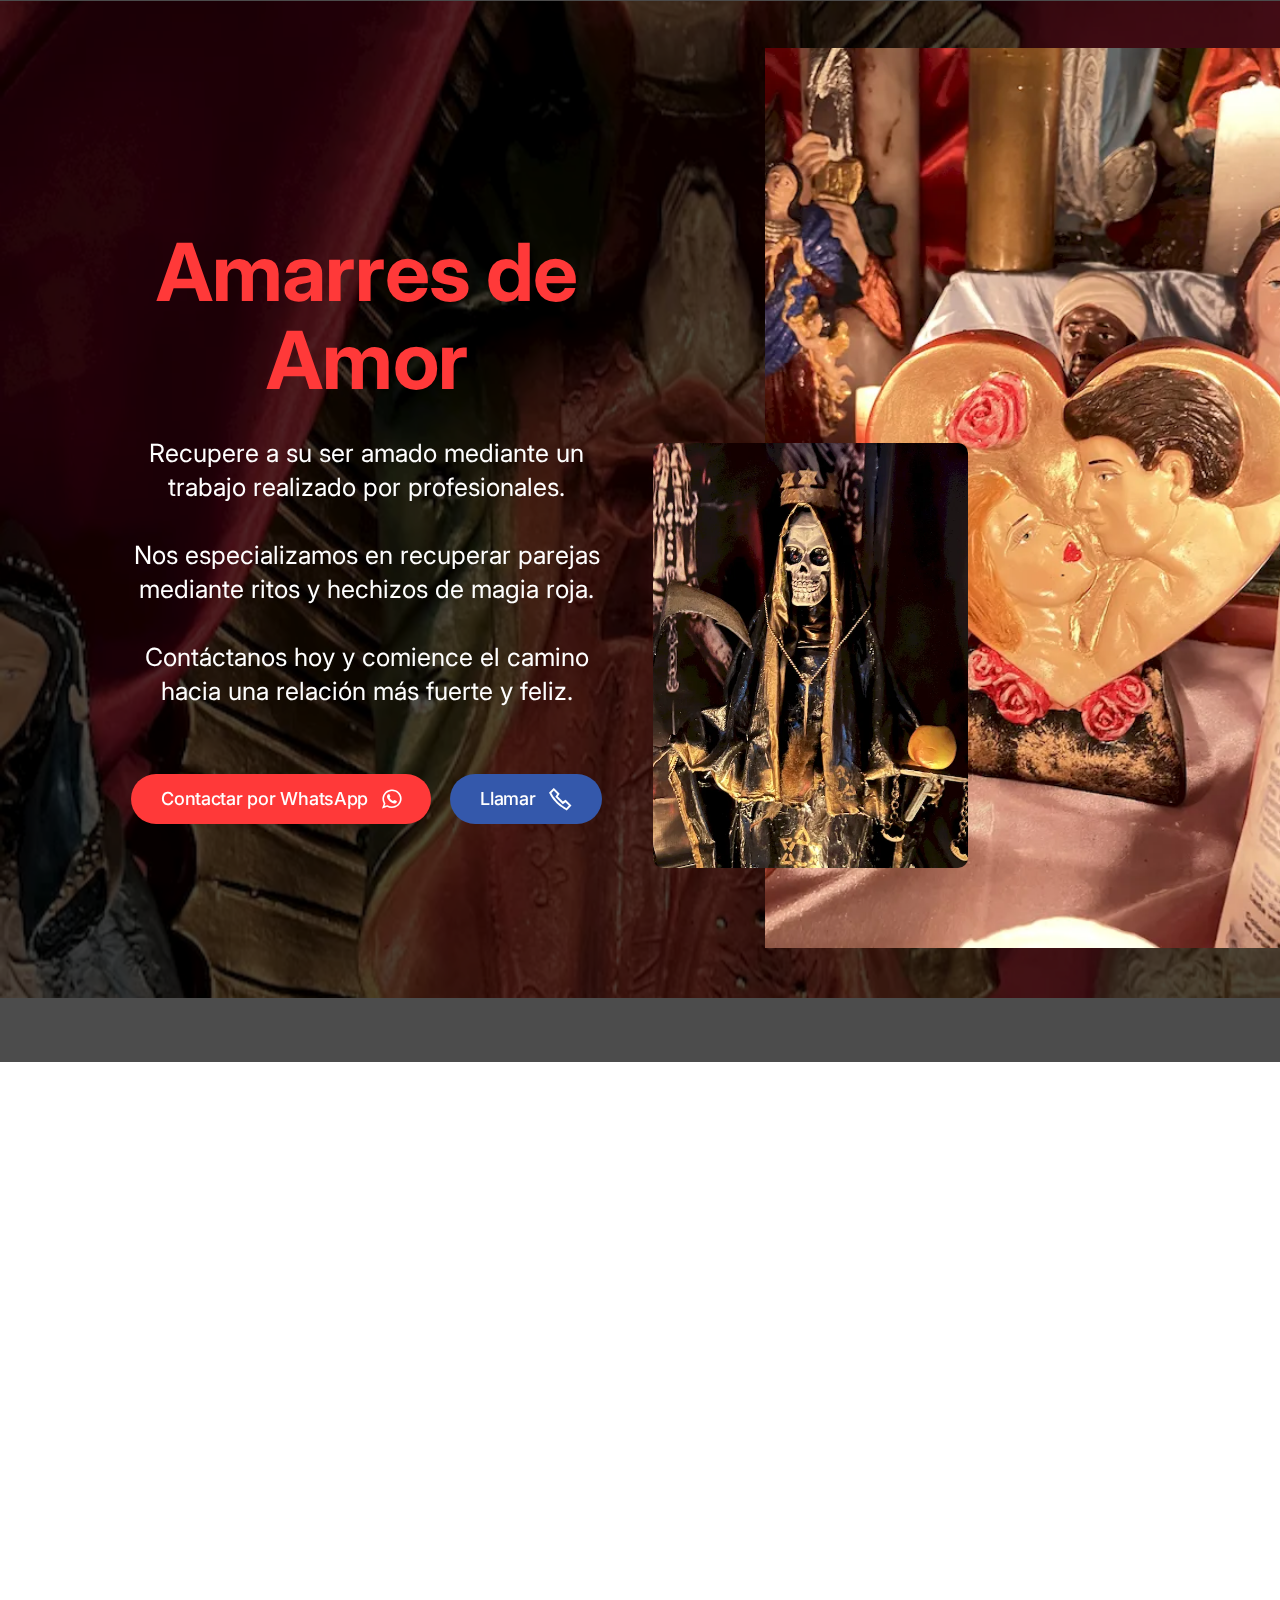
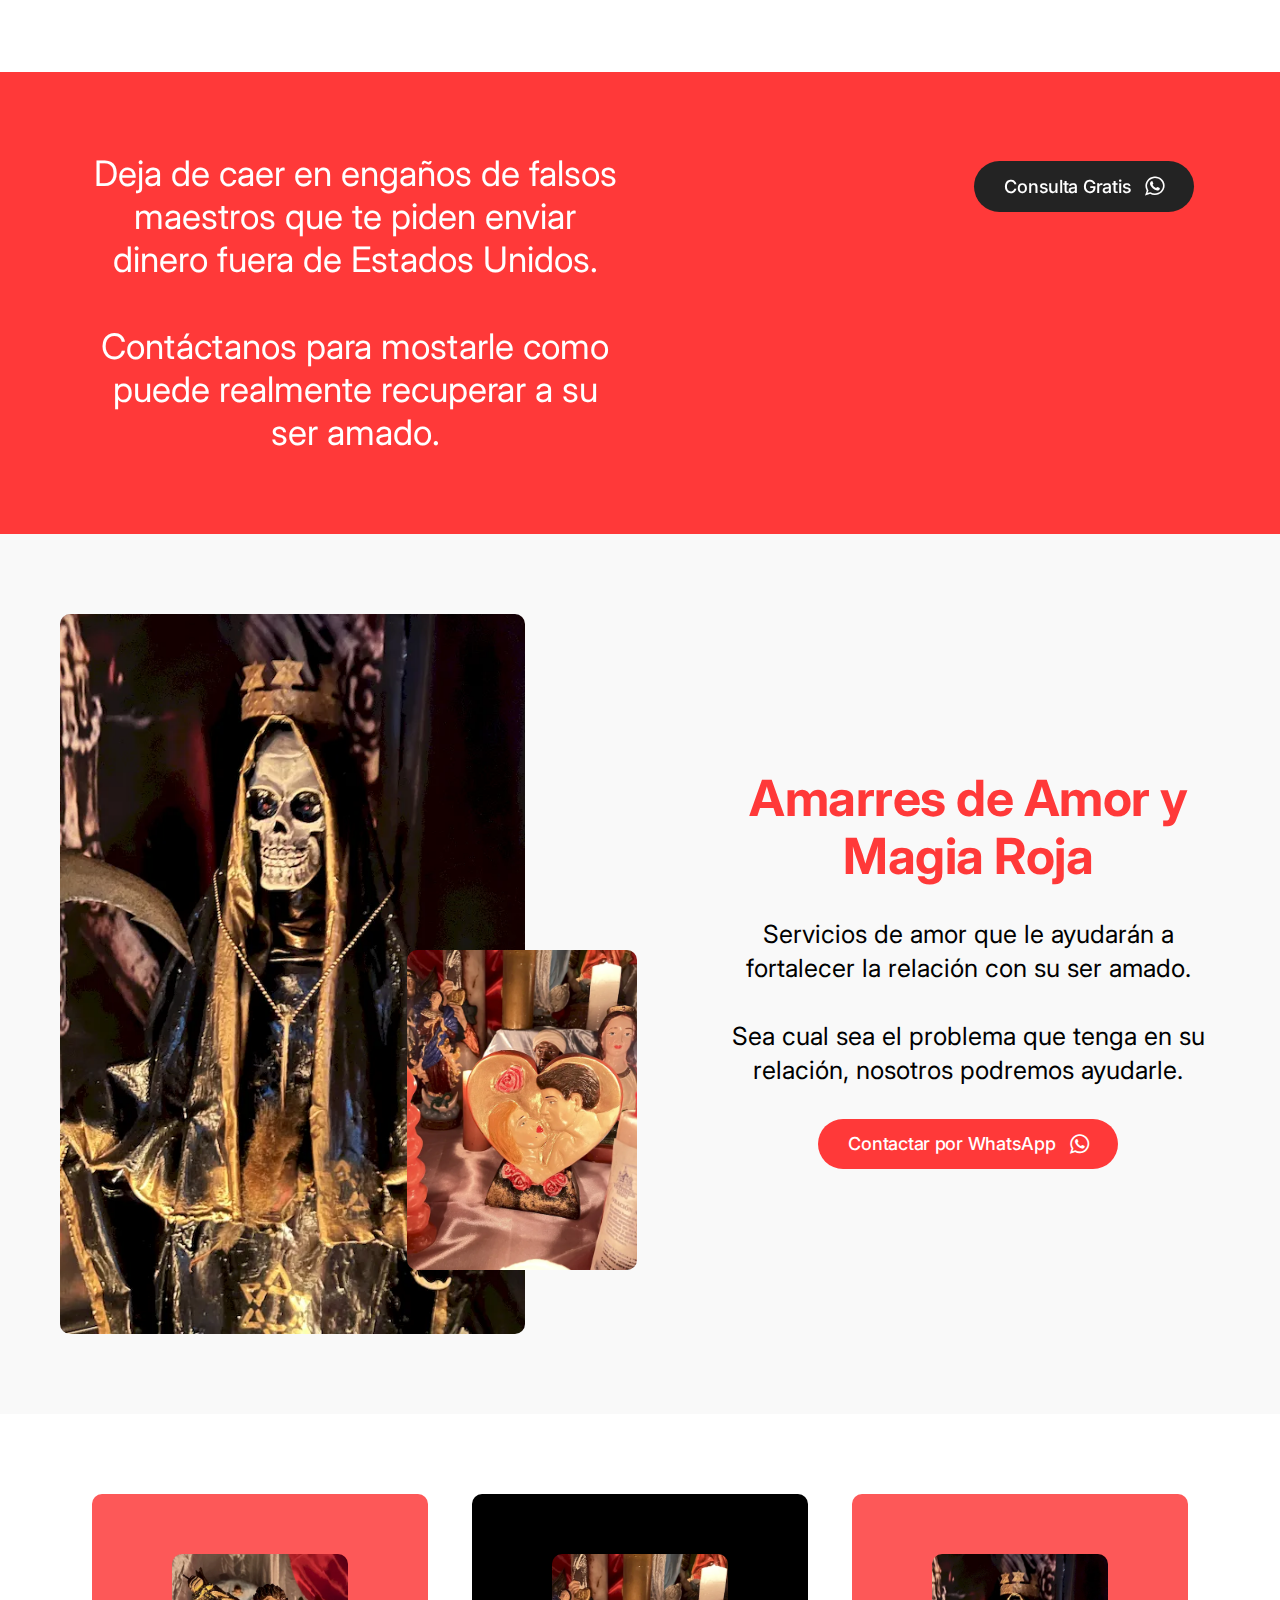
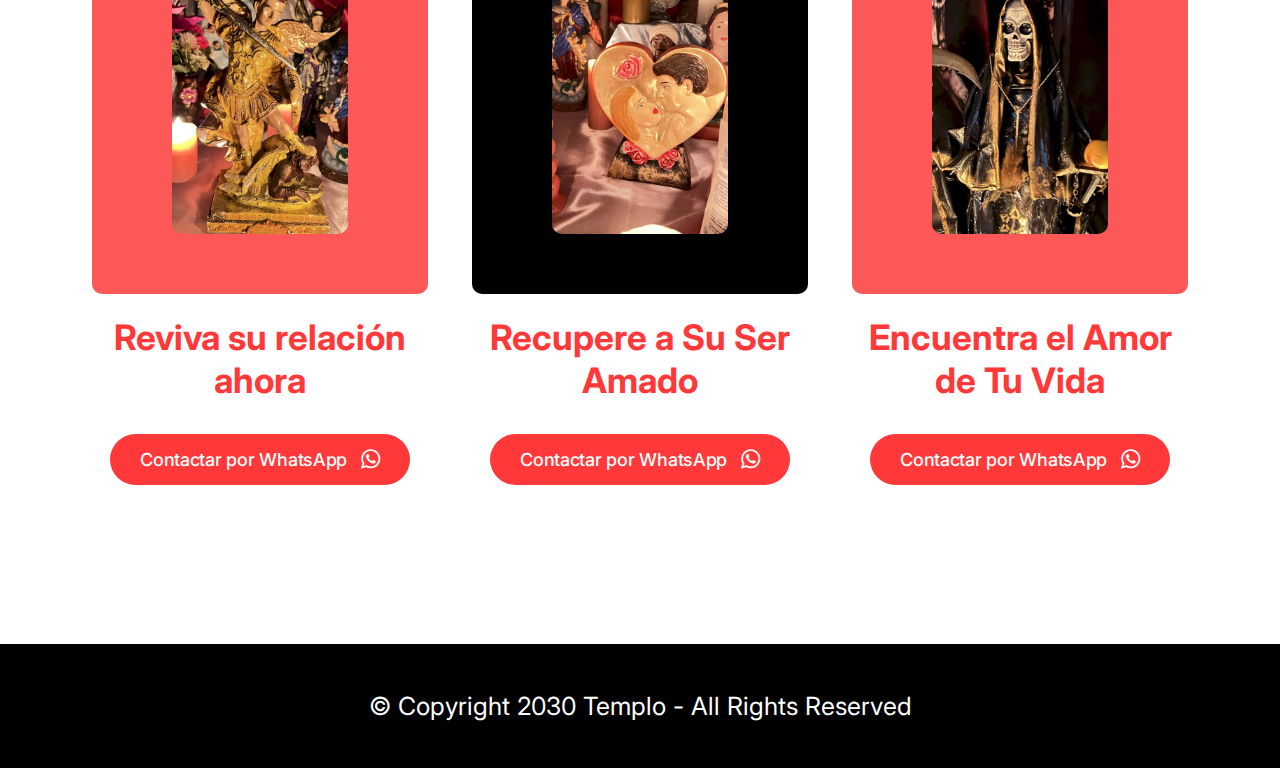
<file: index.html>
<!DOCTYPE html>
<html  lang="es">
<head>
  
  <meta charset="UTF-8">
  <meta http-equiv="X-UA-Compatible" content="IE=edge">
  
  <meta name="viewport" content="width=device-width, initial-scale=1, minimum-scale=1">
  <link rel="shortcut icon" href="assets/images/logo-128x128.png" type="image/x-icon">
  <meta name="description" content="Recupere a su ser amado mediante un trabajo realizado por profesionales.
Nos especializamos en recuperar parejas mediante ritos y hechizos de magia roja.">
  
  
  <title>Amarres de Amor</title>
  <link rel="stylesheet" href="assets/web/assets/mobirise-icons2/mobirise2.css">
  <link rel="stylesheet" href="assets/FontAwesome/css/font-awesome.css">
  <link rel="stylesheet" href="assets/bootstrap/css/bootstrap.min.css">
  <link rel="stylesheet" href="assets/bootstrap/css/bootstrap-grid.min.css">
  <link rel="stylesheet" href="assets/bootstrap/css/bootstrap-reboot.min.css">
  <link rel="stylesheet" href="assets/parallax/jarallax.css">
  <link rel="stylesheet" href="assets/theme/css/style.css">
  <link rel="preload" href="https://fonts.googleapis.com/css?family=Inter:100,200,300,400,500,600,700,800,900&display=swap" as="style" onload="this.onload=null;this.rel='stylesheet'">
  <noscript><link rel="stylesheet" href="https://fonts.googleapis.com/css?family=Inter:100,200,300,400,500,600,700,800,900&display=swap"></noscript>
  <link rel="preload" as="style" href="assets/mobirise/css/mbr-additional.css"><link rel="stylesheet" href="assets/mobirise/css/mbr-additional.css" type="text/css">

  
  <!-- Google Tag Manager -->
<script>(function(w,d,s,l,i){w[l]=w[l]||[];w[l].push({'gtm.start':
new Date().getTime(),event:'gtm.js'});var f=d.getElementsByTagName(s)[0],
j=d.createElement(s),dl=l!='dataLayer'?'&l='+l:'';j.async=true;j.src=
'https://www.googletagmanager.com/gtm.js?id='+i+dl;f.parentNode.insertBefore(j,f);
})(window,document,'script','dataLayer','GTM-MP7CSWB');</script>
<!-- End Google Tag Manager -->
  

</head>
<body>
  <!-- Google Tag Manager (noscript) -->
<noscript><iframe src="https://www.googletagmanager.com/ns.html?id=GTM-MP7CSWB"
height="0" width="0" style="display:none;visibility:hidden"></iframe></noscript>
<!-- End Google Tag Manager (noscript) -->

  <section data-bs-version="5.1" class="header2 careerm5 cid-tvKZDB8m2u mbr-fullscreen mbr-parallax-background" id="header2-1">

    

    
    <div class="mbr-overlay" style="opacity: 0.7; background-color: rgb(0, 0, 0);">
    </div>

    <div class="container-fluid">
        <div class="row">
            <div class="col-12 col-lg-7">
                <div class="title-wrapper">
                    <h1 class="mbr-section-title mbr-fonts-style display-1"><strong>Amarres de Amor</strong></h1>
                    <p class="mbr-text mbr-fonts-style display-7">Recupere a su ser amado mediante un trabajo realizado por profesionales.<br><br>Nos especializamos en recuperar parejas mediante ritos y hechizos de magia roja.<br><br>Contáctanos hoy y comience el camino hacia una relación más fuerte y feliz.<br><br></p>
                    <div class="mbr-section-btn"><a class="btn btn-secondary display-4" href="https://contacto.guru/Luc2" target="_blank"><span class="fa fa-whatsapp mbr-iconfont mbr-iconfont-btn"></span>
                            
                            Contactar por WhatsApp</a> <a class="btn btn-success display-4" href="tel:13472985620"><span class="mobi-mbri mobi-mbri-phone mbr-iconfont mbr-iconfont-btn"></span>
                            
                            Llamar</a></div>
                </div>
            </div>
            <div class="col-12 col-lg-5">
                <div class="image-wrapper">
                    <img src="[data-uri]" alt="" loading="lazy" class="lazyload" data-src="assets/images/amarres-12.webp">
                    <img src="[data-uri]" alt="" loading="lazy" class="lazyload" data-src="assets/images/amarres-10.webp">
                </div>
            </div>
        </div>
    </div>
</section>

<section data-bs-version="5.1" class="video1 gamem5 cid-tTe1dVX9oA" id="video1-0">

    

    
    

    <div class="container-fluid">
        <div class="row">
            <div class="col-12 video-block">
                <div class="video-wrapper"><iframe class="mbr-embedded-video" src="https://player.vimeo.com/video/874420101?autoplay=1&amp;loop=1" width="800" height="600" frameborder="0" allowfullscreen=""></iframe></div>
            </div>
        </div>
    </div>
</section>

<section data-bs-version="5.1" class="content3 careerm5 cid-tvKZHQgHiG" id="content3-3">

    

    
    

    <div class="container">
        <div class="row">
            <div class="col-12 col-lg-6 col-md-6">
                <div class="title-wrapper">
                    <h3 class="mbr-section-title mbr-fonts-style display-5">Deja de caer en engaños de falsos maestros que te piden enviar dinero fuera de Estados Unidos.<br><br>Contáctanos para mostarle como puede realmente recuperar a su ser amado.</h3>
                </div>
            </div>
            <div class="col-12 col-lg-6 col-md-6">
                <div class="mbr-section-btn"><a class="btn btn-black display-4" href="https://contacto.guru/Luc2" target="_blank"><span class="fa fa-whatsapp mbr-iconfont mbr-iconfont-btn"></span>
                        
                        Consulta Gratis</a></div>
            </div>
        </div>
    </div>
</section>

<section data-bs-version="5.1" class="content7 careerm5 cid-tvL1Lf2EIE" id="content7-g">

    

    
    

    <div class="container-fluid">
        <div class="row flex-row-reverse">
            <div class="col-12 col-lg-7 text-wrap">
                <div class="text-wrapper">
                    <h2 class="mbr-section-title mbr-fonts-style display-2"><strong>Amarres de Amor y Magia Roja</strong></h2>
                    <p class="mbr-text mbr-fonts-style display-7">
                        Servicios de amor que le ayudarán a fortalecer la relación con su ser amado.<br><br>Sea cual sea el problema que tenga en su relación, nosotros podremos ayudarle.<br>
                    </p>
                    
                    
                    <div class="mbr-section-btn"><a class="btn btn-secondary display-4" href="https://contacto.guru/Luc2" target="_blank"><span class="fa fa-whatsapp mbr-iconfont mbr-iconfont-btn"></span>
                            
                            Contactar por WhatsApp</a></div>
                </div>
            </div>
            <div class="col-12 col-lg-5">
                <div class="image-wrapper">
                    <img src="[data-uri]" alt="" loading="lazy" class="lazyload" data-src="assets/images/amarres-10.webp">
                    <img src="[data-uri]" alt="" loading="lazy" class="lazyload" data-src="assets/images/amarres-12.webp">
                </div>
            </div>
        </div>
    </div>
</section>

<section data-bs-version="5.1" class="features7 careerm5 cid-tvKZGuz1CB" id="features7-2">

    

    
    

    <div class="container">
        <div class="row">
            <div class="col-12 col-lg-4 item features-image">
                <div class="item-wrapper">
                    <div class="item-img">
                        <img src="[data-uri]" alt="" loading="lazy" class="lazyload" data-src="assets/images/amarres-14.webp">
                    </div>
                </div>
                <div class="item-content">
                    <h3 class="mbr-card-title mbr-fonts-style display-5"><strong>Reviva su relación ahora</strong></h3>
                    <div class="mbr-section-btn"><a class="btn btn-secondary display-4" href="https://contacto.guru/Luc2" target="_blank"><span class="fa fa-whatsapp mbr-iconfont mbr-iconfont-btn"></span>
                            
                            Contactar por WhatsApp</a></div>
                </div>
            </div>
            <div class="col-12 col-lg-4 card item features-image">
                <div class="item-wrapper">
                    <div class="item-img">
                        <img src="[data-uri]" alt="" loading="lazy" class="lazyload" data-src="assets/images/amarres-12.webp">
                    </div>
                </div>
                <div class="item-content">
                    <h3 class="mbr-card-title mbr-fonts-style display-5"><strong>Recupere a Su Ser Amado</strong></h3>
                    <div class="mbr-section-btn"><a class="btn btn-secondary display-4" href="https://contacto.guru/Luc2" target="_blank"><span class="fa fa-whatsapp mbr-iconfont mbr-iconfont-btn"></span>
                            
                            Contactar por WhatsApp</a></div>
                </div>
            </div>
            <div class="col-12 col-lg-4 item features-image">
                <div class="item-wrapper">
                    <div class="item-img">
                        <img src="[data-uri]" alt="" loading="lazy" class="lazyload" data-src="assets/images/amarres-10.webp">
                    </div>
                </div>
                <div class="item-content">
                    <h3 class="mbr-card-title mbr-fonts-style display-5"><strong>Encuentra el Amor de Tu Vida</strong></h3>
                    <div class="mbr-section-btn"><a class="btn btn-secondary display-4" href="https://contacto.guru/Luc2" target="_blank"><span class="fa fa-whatsapp mbr-iconfont mbr-iconfont-btn"></span>
                            
                            Contactar por WhatsApp</a></div>
                </div>
            </div>
        </div>
    </div>
</section>

<section data-bs-version="5.1" class="gymm5 footer1 cid-tTeipZtM6a" once="footer" id="footer1-1">
    

    
    
    <div class="container">
        <div class="align-center">
            <p class="mbr-text mbr-white mbr-fonts-style m-0 display-7">
                © Copyright 2030 Templo - All Rights Reserved
            </p>
        </div>
    </div>
</section>


<script src="assets/bootstrap/js/bootstrap.bundle.min.js"></script>
  <script src="assets/parallax/jarallax.js"></script>
  <script src="assets/smoothscroll/smooth-scroll.js"></script>
  <script src="assets/ytplayer/index.js"></script>
  <script src="assets/theme/js/script.js"></script>
  
  
  

<script>"use strict";if("loading"in HTMLImageElement.prototype){document.querySelectorAll('img[loading="lazy"]').forEach(e=>{e.src=e.dataset.src;if(e.getAttribute("style")){e.setAttribute("data-temp-style",e.getAttribute("style"))};if(e.getAttribute("data-aspectratio")){e.style.paddingTop=100*e.getAttribute("data-aspectratio")+"%";e.style.height=0;}e.onload=function(){if(e.getAttribute("data-temp-style")){e.setAttribute("style", e.getAttribute("data-temp-style"))}else{e.removeAttribute("style")};e.removeAttribute("data-temp-style")}})}else{const e=document.createElement("script");e.src="https://cdnjs.cloudflare.com/ajax/libs/lazysizes/5.1.2/lazysizes.min.js";document.body.appendChild(e)}</script>
</body>
</html>
</file>
<file: assets/web/assets/mobirise-icons2/mobirise2.css>
@font-face {
  font-family: 'Moririse2';
  font-display: swap;
  src:  url('mobirise2.eot?f2bix4');
  src:  url('mobirise2.eot?f2bix4#iefix') format('embedded-opentype'),
    url('mobirise2.ttf?f2bix4') format('truetype'),
    url('mobirise2.woff?f2bix4') format('woff'),
    url('mobirise2.svg?f2bix4#mobirise2') format('svg');
  font-weight: normal;
  font-style: normal;
}

[class^="mobi-"], [class*=" mobi-"] {
  /* use !important to prevent issues with browser extensions that change fonts */
  font-family: 'Moririse2' !important;
  speak: none;
  font-style: normal;
  font-weight: normal;
  font-variant: normal;
  text-transform: none;
  line-height: 1;

  /* Better Font Rendering =========== */
  -webkit-font-smoothing: antialiased;
  -moz-osx-font-smoothing: grayscale;
}

.mobi-mbri-add-submenu:before {
  content: "\e900";
}
.mobi-mbri-alert:before {
  content: "\e901";
}
.mobi-mbri-align-center:before {
  content: "\e902";
}
.mobi-mbri-align-justify:before {
  content: "\e903";
}
.mobi-mbri-align-left:before {
  content: "\e904";
}
.mobi-mbri-align-right:before {
  content: "\e905";
}
.mobi-mbri-android:before {
  content: "\e906";
}
.mobi-mbri-apple:before {
  content: "\e907";
}
.mobi-mbri-arrow-down:before {
  content: "\e908";
}
.mobi-mbri-arrow-next:before {
  content: "\e909";
}
.mobi-mbri-arrow-prev:before {
  content: "\e90a";
}
.mobi-mbri-arrow-up:before {
  content: "\e90b";
}
.mobi-mbri-bold:before {
  content: "\e90c";
}
.mobi-mbri-bookmark:before {
  content: "\e90d";
}
.mobi-mbri-bootstrap:before {
  content: "\e90e";
}
.mobi-mbri-briefcase:before {
  content: "\e90f";
}
.mobi-mbri-browse:before {
  content: "\e910";
}
.mobi-mbri-bulleted-list:before {
  content: "\e911";
}
.mobi-mbri-calendar:before {
  content: "\e912";
}
.mobi-mbri-camera:before {
  content: "\e913";
}
.mobi-mbri-cart-add:before {
  content: "\e914";
}
.mobi-mbri-cart-full:before {
  content: "\e915";
}
.mobi-mbri-cash:before {
  content: "\e916";
}
.mobi-mbri-change-style:before {
  content: "\e917";
}
.mobi-mbri-chat:before {
  content: "\e918";
}
.mobi-mbri-clock:before {
  content: "\e919";
}
.mobi-mbri-close:before {
  content: "\e91a";
}
.mobi-mbri-cloud:before {
  content: "\e91b";
}
.mobi-mbri-code:before {
  content: "\e91c";
}
.mobi-mbri-contact-form:before {
  content: "\e91d";
}
.mobi-mbri-credit-card:before {
  content: "\e91e";
}
.mobi-mbri-cursor-click:before {
  content: "\e91f";
}
.mobi-mbri-cust-feedback:before {
  content: "\e920";
}
.mobi-mbri-database:before {
  content: "\e921";
}
.mobi-mbri-delivery:before {
  content: "\e922";
}
.mobi-mbri-desktop:before {
  content: "\e923";
}
.mobi-mbri-devices:before {
  content: "\e924";
}
.mobi-mbri-down:before {
  content: "\e925";
}
.mobi-mbri-download-2:before {
  content: "\e926";
}
.mobi-mbri-download:before {
  content: "\e927";
}
.mobi-mbri-drag-n-drop-2:before {
  content: "\e928";
}
.mobi-mbri-drag-n-drop:before {
  content: "\e929";
}
.mobi-mbri-edit-2:before {
  content: "\e92a";
}
.mobi-mbri-edit:before {
  content: "\e92b";
}
.mobi-mbri-error:before {
  content: "\e92c";
}
.mobi-mbri-extension:before {
  content: "\e92d";
}
.mobi-mbri-features:before {
  content: "\e92e";
}
.mobi-mbri-file:before {
  content: "\e92f";
}
.mobi-mbri-flag:before {
  content: "\e930";
}
.mobi-mbri-folder:before {
  content: "\e931";
}
.mobi-mbri-gift:before {
  content: "\e932";
}
.mobi-mbri-github:before {
  content: "\e933";
}
.mobi-mbri-globe-2:before {
  content: "\e934";
}
.mobi-mbri-globe:before {
  content: "\e935";
}
.mobi-mbri-growing-chart:before {
  content: "\e936";
}
.mobi-mbri-hearth:before {
  content: "\e937";
}
.mobi-mbri-help:before {
  content: "\e938";
}
.mobi-mbri-home:before {
  content: "\e939";
}
.mobi-mbri-hot-cup:before {
  content: "\e93a";
}
.mobi-mbri-idea:before {
  content: "\e93b";
}
.mobi-mbri-image-gallery:before {
  content: "\e93c";
}
.mobi-mbri-image-slider:before {
  content: "\e93d";
}
.mobi-mbri-info:before {
  content: "\e93e";
}
.mobi-mbri-italic:before {
  content: "\e93f";
}
.mobi-mbri-key:before {
  content: "\e940";
}
.mobi-mbri-laptop:before {
  content: "\e941";
}
.mobi-mbri-layers:before {
  content: "\e942";
}
.mobi-mbri-left-right:before {
  content: "\e943";
}
.mobi-mbri-left:before {
  content: "\e944";
}
.mobi-mbri-letter:before {
  content: "\e945";
}
.mobi-mbri-like:before {
  content: "\e946";
}
.mobi-mbri-link:before {
  content: "\e947";
}
.mobi-mbri-lock:before {
  content: "\e948";
}
.mobi-mbri-login:before {
  content: "\e949";
}
.mobi-mbri-logout:before {
  content: "\e94a";
}
.mobi-mbri-magic-stick:before {
  content: "\e94b";
}
.mobi-mbri-map-pin:before {
  content: "\e94c";
}
.mobi-mbri-menu:before {
  content: "\e94d";
}
.mobi-mbri-mobile-2:before {
  content: "\e94e";
}
.mobi-mbri-mobile-horizontal:before {
  content: "\e94f";
}
.mobi-mbri-mobile:before {
  content: "\e950";
}
.mobi-mbri-mobirise:before {
  content: "\e951";
}
.mobi-mbri-more-horizontal:before {
  content: "\e952";
}
.mobi-mbri-more-vertical:before {
  content: "\e953";
}
.mobi-mbri-music:before {
  content: "\e954";
}
.mobi-mbri-new-file:before {
  content: "\e955";
}
.mobi-mbri-numbered-list:before {
  content: "\e956";
}
.mobi-mbri-opened-folder:before {
  content: "\e957";
}
.mobi-mbri-pages:before {
  content: "\e958";
}
.mobi-mbri-paper-plane:before {
  content: "\e959";
}
.mobi-mbri-paperclip:before {
  content: "\e95a";
}
.mobi-mbri-phone:before {
  content: "\e95b";
}
.mobi-mbri-photo:before {
  content: "\e95c";
}
.mobi-mbri-photos:before {
  content: "\e95d";
}
.mobi-mbri-pin:before {
  content: "\e95e";
}
.mobi-mbri-play:before {
  content: "\e95f";
}
.mobi-mbri-plus:before {
  content: "\e960";
}
.mobi-mbri-preview:before {
  content: "\e961";
}
.mobi-mbri-print:before {
  content: "\e962";
}
.mobi-mbri-protect:before {
  content: "\e963";
}
.mobi-mbri-question:before {
  content: "\e964";
}
.mobi-mbri-quote-left:before {
  content: "\e965";
}
.mobi-mbri-quote-right:before {
  content: "\e966";
}
.mobi-mbri-redo:before {
  content: "\e967";
}
.mobi-mbri-refresh:before {
  content: "\e968";
}
.mobi-mbri-responsive-2:before {
  content: "\e969";
}
.mobi-mbri-responsive:before {
  content: "\e96a";
}
.mobi-mbri-right:before {
  content: "\e96b";
}
.mobi-mbri-rocket:before {
  content: "\e96c";
}
.mobi-mbri-sad-face:before {
  content: "\e96d";
}
.mobi-mbri-sale:before {
  content: "\e96e";
}
.mobi-mbri-save:before {
  content: "\e96f";
}
.mobi-mbri-search:before {
  content: "\e970";
}
.mobi-mbri-setting-2:before {
  content: "\e971";
}
.mobi-mbri-setting-3:before {
  content: "\e972";
}
.mobi-mbri-setting:before {
  content: "\e973";
}
.mobi-mbri-share:before {
  content: "\e974";
}
.mobi-mbri-shopping-bag:before {
  content: "\e975";
}
.mobi-mbri-shopping-basket:before {
  content: "\e976";
}
.mobi-mbri-shopping-cart:before {
  content: "\e977";
}
.mobi-mbri-sites:before {
  content: "\e978";
}
.mobi-mbri-smile-face:before {
  content: "\e979";
}
.mobi-mbri-speed:before {
  content: "\e97a";
}
.mobi-mbri-star:before {
  content: "\e97b";
}
.mobi-mbri-success:before {
  content: "\e97c";
}
.mobi-mbri-sun:before {
  content: "\e97d";
}
.mobi-mbri-sun2:before {
  content: "\e97e";
}
.mobi-mbri-tablet-vertical:before {
  content: "\e97f";
}
.mobi-mbri-tablet:before {
  content: "\e980";
}
.mobi-mbri-target:before {
  content: "\e981";
}
.mobi-mbri-timer:before {
  content: "\e982";
}
.mobi-mbri-to-ftp:before {
  content: "\e983";
}
.mobi-mbri-to-local-drive:before {
  content: "\e984";
}
.mobi-mbri-touch-swipe:before {
  content: "\e985";
}
.mobi-mbri-touch:before {
  content: "\e986";
}
.mobi-mbri-trash:before {
  content: "\e987";
}
.mobi-mbri-underline:before {
  content: "\e988";
}
.mobi-mbri-undo:before {
  content: "\e989";
}
.mobi-mbri-unlink:before {
  content: "\e98a";
}
.mobi-mbri-unlock:before {
  content: "\e98b";
}
.mobi-mbri-up-down:before {
  content: "\e98c";
}
.mobi-mbri-up:before {
  content: "\e98d";
}
.mobi-mbri-update:before {
  content: "\e98e";
}
.mobi-mbri-upload-2:before {
  content: "\e98f";
}
.mobi-mbri-upload:before {
  content: "\e990";
}
.mobi-mbri-user-2:before {
  content: "\e991";
}
.mobi-mbri-user:before {
  content: "\e992";
}
.mobi-mbri-users:before {
  content: "\e993";
}
.mobi-mbri-video-play:before {
  content: "\e994";
}
.mobi-mbri-video:before {
  content: "\e995";
}
.mobi-mbri-watch:before {
  content: "\e996";
}
.mobi-mbri-website-theme-2:before {
  content: "\e997";
}
.mobi-mbri-website-theme:before {
  content: "\e998";
}
.mobi-mbri-wifi:before {
  content: "\e999";
}
.mobi-mbri-windows:before {
  content: "\e99a";
}
.mobi-mbri-zoom-in:before {
  content: "\e99b";
}
.mobi-mbri-zoom-out:before {
  content: "\e99c";
}
</file>
<file: assets/parallax/jarallax.css>
.jarallax {
    position: relative;
    z-index: 0;
}
.jarallax > .jarallax-img {
    position: absolute;
    object-fit: cover;
    /* support for plugin https://github.com/bfred-it/object-fit-images */
    font-family: 'object-fit: cover;';
    top: 0;
    left: 0;
    width: 100%;
    height: 100%;
    z-index: -1;
}
</file>
<file: assets/theme/css/style.css>
@charset "UTF-8";
section {
  background-color: #ffffff;
}

body {
  font-style: normal;
  line-height: 1.5;
  font-weight: 400;
  color: #232323;
  position: relative;
}

button {
  background-color: transparent;
  border-color: transparent;
}

section,
.container,
.container-fluid {
  position: relative;
  word-wrap: break-word;
}

a.mbr-iconfont:hover {
  text-decoration: none;
}

.article .lead p,
.article .lead ul,
.article .lead ol,
.article .lead pre,
.article .lead blockquote {
  margin-bottom: 0;
}

a {
  font-style: normal;
  font-weight: 400;
  cursor: pointer;
}
a, a:hover {
  text-decoration: none;
}

.mbr-section-title {
  font-style: normal;
  line-height: 1.3;
}

.mbr-section-subtitle {
  line-height: 1.3;
}

.mbr-text {
  font-style: normal;
  line-height: 1.7;
}

h1,
h2,
h3,
h4,
h5,
h6,
.display-1,
.display-2,
.display-4,
.display-5,
.display-7,
span,
p,
a {
  line-height: 1;
  word-break: break-word;
  word-wrap: break-word;
  font-weight: 400;
}

b,
strong {
  font-weight: bold;
}

input:-webkit-autofill, input:-webkit-autofill:hover, input:-webkit-autofill:focus, input:-webkit-autofill:active {
  transition-delay: 9999s;
  -webkit-transition-property: background-color, color;
  transition-property: background-color, color;
}

textarea[type=hidden] {
  display: none;
}

section {
  background-position: 50% 50%;
  background-repeat: no-repeat;
  background-size: cover;
}
section .mbr-background-video,
section .mbr-background-video-preview {
  position: absolute;
  bottom: 0;
  left: 0;
  right: 0;
  top: 0;
}

.hidden {
  visibility: hidden;
}

.mbr-z-index20 {
  z-index: 20;
}

/*! Base colors */
.mbr-white {
  color: #ffffff;
}

.mbr-black {
  color: #111111;
}

.mbr-bg-white {
  background-color: #ffffff;
}

.mbr-bg-black {
  background-color: #000000;
}

/*! Text-aligns */
.align-left {
  text-align: left;
}

.align-center {
  text-align: center;
}

.align-right {
  text-align: right;
}

/*! Font-weight  */
.mbr-light {
  font-weight: 300;
}

.mbr-regular {
  font-weight: 400;
}

.mbr-semibold {
  font-weight: 500;
}

.mbr-bold {
  font-weight: 700;
}

/*! Media  */
.media-content {
  flex-basis: 100%;
}

.media-container-row {
  display: flex;
  flex-direction: row;
  flex-wrap: wrap;
  justify-content: center;
  align-content: center;
  align-items: start;
}
.media-container-row .media-size-item {
  width: 400px;
}

.media-container-column {
  display: flex;
  flex-direction: column;
  flex-wrap: wrap;
  justify-content: center;
  align-content: center;
  align-items: stretch;
}
.media-container-column > * {
  width: 100%;
}

@media (min-width: 992px) {
  .media-container-row {
    flex-wrap: nowrap;
  }
}
figure {
  margin-bottom: 0;
  overflow: hidden;
}

figure[mbr-media-size] {
  transition: width 0.1s;
}

img,
iframe {
  display: block;
  width: 100%;
}

.card {
  background-color: transparent;
  border: none;
}

.card-box {
  width: 100%;
}

.card-img {
  text-align: center;
  flex-shrink: 0;
  -webkit-flex-shrink: 0;
}

.media {
  max-width: 100%;
  margin: 0 auto;
}

.mbr-figure {
  align-self: center;
}

.media-container > div {
  max-width: 100%;
}

.mbr-figure img,
.card-img img {
  width: 100%;
}

@media (max-width: 991px) {
  .media-size-item {
    width: auto !important;
  }

  .media {
    width: auto;
  }

  .mbr-figure {
    width: 100% !important;
  }
}
/*! Buttons */
.mbr-section-btn {
  margin-left: -0.6rem;
  margin-right: -0.6rem;
  font-size: 0;
}

.btn {
  font-weight: 500;
  border-width: 1px;
  font-style: normal;
  margin: 0.6rem 0.6rem;
  white-space: normal;
  transition: all 0.2s ease-in-out;
  display: inline-flex;
  align-items: center;
  justify-content: center;
  word-break: break-word;
}

.btn-sm {
  font-weight: 500;
  letter-spacing: 0px;
  transition: all 0.3s ease-in-out;
}

.btn-md {
  font-weight: 500;
  letter-spacing: 0px;
  transition: all 0.3s ease-in-out;
}

.btn-lg {
  font-weight: 500;
  letter-spacing: 0px;
  transition: all 0.3s ease-in-out;
}

.btn-form {
  margin: 0;
}
.btn-form:hover {
  cursor: pointer;
}

nav .mbr-section-btn {
  margin-left: 0rem;
  margin-right: 0rem;
}

/*! Btn icon margin */
.btn .mbr-iconfont,
.btn.btn-sm .mbr-iconfont {
  order: 1;
  cursor: pointer;
  margin-left: 0.5rem;
  vertical-align: sub;
}

.btn.btn-md .mbr-iconfont,
.btn.btn-md .mbr-iconfont {
  margin-left: 0.8rem;
}

.mbr-regular {
  font-weight: 400;
}

.mbr-semibold {
  font-weight: 500;
}

.mbr-bold {
  font-weight: 700;
}

[type=submit] {
  -webkit-appearance: none;
}

/*! Full-screen */
.mbr-fullscreen .mbr-overlay {
  min-height: 100vh;
}

.mbr-fullscreen {
  display: flex;
  display: -moz-flex;
  display: -ms-flex;
  display: -o-flex;
  align-items: center;
  min-height: 100vh;
  padding-top: 3rem;
  padding-bottom: 3rem;
}

/*! Map */
.map {
  height: 25rem;
  position: relative;
}
.map iframe {
  width: 100%;
  height: 100%;
}

/*! Scroll to top arrow */
.mbr-arrow-up {
  bottom: 25px;
  right: 90px;
  position: fixed;
  text-align: right;
  z-index: 5000;
  color: #ffffff;
  font-size: 22px;
}

.mbr-arrow-up a {
  background: rgba(0, 0, 0, 0.2);
  border-radius: 50%;
  color: #fff;
  display: inline-block;
  height: 60px;
  width: 60px;
  border: 2px solid #fff;
  outline-style: none !important;
  position: relative;
  text-decoration: none;
  transition: all 0.3s ease-in-out;
  cursor: pointer;
  text-align: center;
}
.mbr-arrow-up a:hover {
  background-color: rgba(0, 0, 0, 0.4);
}
.mbr-arrow-up a i {
  line-height: 60px;
}

.mbr-arrow-up-icon {
  display: block;
  color: #fff;
}

.mbr-arrow-up-icon::before {
  content: "›";
  display: inline-block;
  font-family: serif;
  font-size: 22px;
  line-height: 1;
  font-style: normal;
  position: relative;
  top: 6px;
  left: -4px;
  transform: rotate(-90deg);
}

/*! Arrow Down */
.mbr-arrow {
  position: absolute;
  bottom: 45px;
  left: 50%;
  width: 60px;
  height: 60px;
  cursor: pointer;
  background-color: rgba(80, 80, 80, 0.5);
  border-radius: 50%;
  transform: translateX(-50%);
}
@media (max-width: 767px) {
  .mbr-arrow {
    display: none;
  }
}
.mbr-arrow > a {
  display: inline-block;
  text-decoration: none;
  outline-style: none;
  -webkit-animation: arrowdown 1.7s ease-in-out infinite;
          animation: arrowdown 1.7s ease-in-out infinite;
  color: #ffffff;
}
.mbr-arrow > a > i {
  position: absolute;
  top: -2px;
  left: 15px;
  font-size: 2rem;
}

#scrollToTop a i::before {
  content: "";
  position: absolute;
  display: block;
  border-bottom: 2.5px solid #fff;
  border-left: 2.5px solid #fff;
  width: 27.8%;
  height: 27.8%;
  left: 50%;
  top: 51%;
  transform: translateY(-30%) translateX(-50%) rotate(135deg);
}

@keyframes arrowdown {
  0% {
    transform: translateY(0px);
  }
  50% {
    transform: translateY(-5px);
  }
  100% {
    transform: translateY(0px);
  }
}
@-webkit-keyframes arrowdown {
  0% {
    transform: translateY(0px);
  }
  50% {
    transform: translateY(-5px);
  }
  100% {
    transform: translateY(0px);
  }
}
@media (max-width: 500px) {
  .mbr-arrow-up {
    left: 0;
    right: 0;
    text-align: center;
  }
}
/*Gradients animation*/
@keyframes gradient-animation {
  from {
    background-position: 0% 100%;
    -webkit-animation-timing-function: ease-in-out;
            animation-timing-function: ease-in-out;
  }
  to {
    background-position: 100% 0%;
    -webkit-animation-timing-function: ease-in-out;
            animation-timing-function: ease-in-out;
  }
}
@-webkit-keyframes gradient-animation {
  from {
    background-position: 0% 100%;
    -webkit-animation-timing-function: ease-in-out;
            animation-timing-function: ease-in-out;
  }
  to {
    background-position: 100% 0%;
    -webkit-animation-timing-function: ease-in-out;
            animation-timing-function: ease-in-out;
  }
}
.bg-gradient {
  background-size: 200% 200%;
  animation: gradient-animation 5s infinite alternate;
  -webkit-animation: gradient-animation 5s infinite alternate;
}

.menu .navbar-brand {
  display: -webkit-flex;
}
.menu .navbar-brand span {
  display: flex;
  display: -webkit-flex;
}
.menu .navbar-brand .navbar-caption-wrap {
  display: -webkit-flex;
}
.menu .navbar-brand .navbar-logo img {
  display: -webkit-flex;
  width: auto;
}
@media (min-width: 768px) and (max-width: 991px) {
  .menu .navbar-toggleable-sm .navbar-nav {
    display: -ms-flexbox;
  }
}
@media (max-width: 991px) {
  .menu .navbar-collapse {
    max-height: 93.5vh;
  }
  .menu .navbar-collapse.show {
    overflow: auto;
  }
}
@media (min-width: 992px) {
  .menu .navbar-nav.nav-dropdown {
    display: -webkit-flex;
  }
  .menu .navbar-toggleable-sm .navbar-collapse {
    display: -webkit-flex !important;
  }
  .menu .collapsed .navbar-collapse {
    max-height: 93.5vh;
  }
  .menu .collapsed .navbar-collapse.show {
    overflow: auto;
  }
}
@media (max-width: 767px) {
  .menu .navbar-collapse {
    max-height: 80vh;
  }
}

.nav-link .mbr-iconfont {
  margin-right: 0.5rem;
}

.navbar {
  display: -webkit-flex;
  -webkit-flex-wrap: wrap;
  -webkit-align-items: center;
  -webkit-justify-content: space-between;
}

.navbar-collapse {
  -webkit-flex-basis: 100%;
  -webkit-flex-grow: 1;
  -webkit-align-items: center;
}

.nav-dropdown .link {
  padding: 0.667em 1.667em !important;
  margin: 0 !important;
}

.nav {
  display: -webkit-flex;
  -webkit-flex-wrap: wrap;
}

.row {
  display: -webkit-flex;
  -webkit-flex-wrap: wrap;
}

.justify-content-center {
  -webkit-justify-content: center;
}

.form-inline {
  display: -webkit-flex;
}

.card-wrapper {
  -webkit-flex: 1;
}

.carousel-control {
  z-index: 10;
  display: -webkit-flex;
}

.carousel-controls {
  display: -webkit-flex;
}

.media {
  display: -webkit-flex;
}

.form-group:focus {
  outline: none;
}

.jq-selectbox__select {
  padding: 7px 0;
  position: relative;
}

.jq-selectbox__dropdown {
  overflow: hidden;
  border-radius: 10px;
  position: absolute;
  top: 100%;
  left: 0 !important;
  width: 100% !important;
}

.jq-selectbox__trigger-arrow {
  right: 0;
  transform: translateY(-50%);
}

.jq-selectbox li {
  padding: 1.07em 0.5em;
}

input[type=range] {
  padding-left: 0 !important;
  padding-right: 0 !important;
}

.modal-dialog,
.modal-content {
  height: 100%;
}

.modal-dialog .carousel-inner {
  height: calc(100vh - 1.75rem);
}
@media (max-width: 575px) {
  .modal-dialog .carousel-inner {
    height: calc(100vh - 1rem);
  }
}

.carousel-item {
  text-align: center;
}

.carousel-item img {
  margin: auto;
}

.navbar-toggler {
  align-self: flex-start;
  padding: 0.25rem 0.75rem;
  font-size: 1.25rem;
  line-height: 1;
  background: transparent;
  border: 1px solid transparent;
  border-radius: 0.25rem;
}

.navbar-toggler:focus,
.navbar-toggler:hover {
  text-decoration: none;
  box-shadow: none;
}

.navbar-toggler-icon {
  display: inline-block;
  width: 1.5em;
  height: 1.5em;
  vertical-align: middle;
  content: "";
  background: no-repeat center center;
  background-size: 100% 100%;
}

.navbar-toggler-left {
  position: absolute;
  left: 1rem;
}

.navbar-toggler-right {
  position: absolute;
  right: 1rem;
}

.card-img {
  width: auto;
}

.menu .navbar.collapsed:not(.beta-menu) {
  flex-direction: column;
}

.carousel-item.active,
.carousel-item-next,
.carousel-item-prev {
  display: flex;
}

.note-air-layout .dropup .dropdown-menu,
.note-air-layout .navbar-fixed-bottom .dropdown .dropdown-menu {
  bottom: initial !important;
}

html,
body {
  height: auto;
  min-height: 100vh;
}

.dropup .dropdown-toggle::after {
  display: none;
}

.form-asterisk {
  font-family: initial;
  position: absolute;
  top: -2px;
  font-weight: normal;
}

.form-control-label {
  position: relative;
  cursor: pointer;
  margin-bottom: 0.357em;
  padding: 0;
}

.alert {
  color: #ffffff;
  border-radius: 0;
  border: 0;
  font-size: 1.1rem;
  line-height: 1.5;
  margin-bottom: 1.875rem;
  padding: 1.25rem;
  position: relative;
  text-align: center;
}
.alert.alert-form::after {
  background-color: inherit;
  bottom: -7px;
  content: "";
  display: block;
  height: 14px;
  left: 50%;
  margin-left: -7px;
  position: absolute;
  transform: rotate(45deg);
  width: 14px;
}

.form-control {
  background-color: #ffffff;
  background-clip: border-box;
  color: #232323;
  line-height: 1rem !important;
  height: auto;
  padding: 0.6rem 1.2rem;
  transition: border-color 0.25s ease 0s;
  border: 1px solid transparent !important;
  border-radius: 4px;
  box-shadow: rgba(0, 0, 0, 0.07) 0px 1px 1px 0px, rgba(0, 0, 0, 0.07) 0px 1px 3px 0px, rgba(0, 0, 0, 0.03) 0px 0px 0px 1px;
}
.form-active .form-control:invalid {
  border-color: red;
}

form .row {
  margin-left: -0.6rem;
  margin-right: -0.6rem;
}
form .row [class*=col] {
  padding-left: 0.6rem;
  padding-right: 0.6rem;
}

form .mbr-section-btn {
  margin: 0;
  padding-left: 0.6rem;
  padding-right: 0.6rem;
}

form .btn {
  display: flex;
  padding: 0.6rem 1.2rem;
  margin: 0;
}

form .form-check-input {
  margin-top: 0.5;
}

textarea.form-control {
  line-height: 1.5rem !important;
}

.form-group {
  margin-bottom: 1.2rem;
}

.form-control,
form .btn {
  min-height: 48px;
}

.gdpr-block label span.textGDPR input[name=gdpr] {
  top: 7px;
}

.form-control:focus {
  box-shadow: none;
}

:focus {
  outline: none;
}

.mbr-overlay {
  background-color: #000;
  bottom: 0;
  left: 0;
  opacity: 0.5;
  position: absolute;
  right: 0;
  top: 0;
  z-index: 0;
  pointer-events: none;
}

blockquote {
  font-style: italic;
  padding: 3rem;
  font-size: 1.09rem;
  position: relative;
  border-left: 3px solid;
}

ul,
ol,
pre,
blockquote {
  margin-bottom: 2.3125rem;
}

.mt-4 {
  margin-top: 2rem !important;
}

.mb-4 {
  margin-bottom: 2rem !important;
}

@media (min-width: 992px) {
  .container {
    padding-left: 16px;
    padding-right: 16px;
  }

  .row {
    margin-left: -16px;
    margin-right: -16px;
  }
  .row > [class*=col] {
    padding-left: 16px;
    padding-right: 16px;
  }
}
@media (min-width: 768px) {
  .container-fluid {
    padding-left: 32px;
    padding-right: 32px;
  }
}
@media (min-width: 768px) and (max-width: 991px) {
  .mbr-container {
    padding-left: 32px;
    padding-right: 32px;
  }
}
@media (max-width: 767px) {
  .mbr-container {
    padding-left: 16px;
    padding-right: 16px;
  }
}
.card-wrapper,
.item-wrapper {
  overflow: hidden;
}

.app-video-wrapper > img {
  opacity: 1;
}

.item {
  position: relative;
}

.dropdown-menu .dropdown-menu {
  left: 100%;
}

.dropdown-item + .dropdown-menu {
  display: none;
}

.dropdown-item:hover + .dropdown-menu,
.dropdown-menu:hover {
  display: block;
}

@media (min-aspect-ratio: 16/9) {
  .mbr-video-foreground {
    height: 300% !important;
    top: -100% !important;
  }
}
@media (max-aspect-ratio: 16/9) {
  .mbr-video-foreground {
    width: 300% !important;
    left: -100% !important;
  }
}
</file>
<file: assets/mobirise/css/mbr-additional.css>
body {
  font-family: Inter;
}
.display-1 {
  font-family: 'Inter', sans-serif;
  font-size: 5rem;
  line-height: 88px;
  letter-spacing: -0.01em;
}
.display-1 > .mbr-iconfont {
  font-size: 6.25rem;
}
.display-2 {
  font-family: 'Inter', sans-serif;
  font-size: 3.125rem;
  line-height: 1.16;
  letter-spacing: -0.01em;
}
.display-2 > .mbr-iconfont {
  font-size: 3.90625rem;
}
.display-4 {
  font-family: 'Inter', sans-serif;
  font-size: 1.125rem;
  line-height: 1;
  letter-spacing: -0.015em;
}
.display-4 > .mbr-iconfont {
  font-size: 1.40625rem;
}
.display-5 {
  font-family: 'Inter', sans-serif;
  font-size: 2.2rem;
  line-height: 1.228;
}
.display-5 > .mbr-iconfont {
  font-size: 2.75rem;
}
.display-7 {
  font-family: 'Inter', sans-serif;
  font-size: 1.56rem;
  line-height: 34px;
}
.display-7 > .mbr-iconfont {
  font-size: 1.95rem;
}
/* ---- Fluid typography for mobile devices ---- */
/* 1.4 - font scale ratio ( bootstrap == 1.42857 ) */
/* 100vw - current viewport width */
/* (48 - 20)  48 == 48rem == 768px, 20 == 20rem == 320px(minimal supported viewport) */
/* 0.65 - min scale variable, may vary */
@media (max-width: 992px) {
  .display-1 {
    font-size: 4rem;
  }
}
@media (max-width: 768px) {
  .display-1 {
    font-size: 3.5rem;
    font-size: calc( 2.4rem + (5 - 2.4) * ((100vw - 20rem) / (48 - 20)));
    line-height: calc( 1.1 * (2.4rem + (5 - 2.4) * ((100vw - 20rem) / (48 - 20))));
  }
  .display-2 {
    font-size: 2.5rem;
    font-size: calc( 1.74375rem + (3.125 - 1.74375) * ((100vw - 20rem) / (48 - 20)));
    line-height: calc( 1.3 * (1.74375rem + (3.125 - 1.74375) * ((100vw - 20rem) / (48 - 20))));
  }
  .display-4 {
    font-size: 0.9rem;
    font-size: calc( 1.04375rem + (1.125 - 1.04375) * ((100vw - 20rem) / (48 - 20)));
    line-height: calc( 1.4 * (1.04375rem + (1.125 - 1.04375) * ((100vw - 20rem) / (48 - 20))));
  }
  .display-5 {
    font-size: 1.76rem;
    font-size: calc( 1.42rem + (2.2 - 1.42) * ((100vw - 20rem) / (48 - 20)));
    line-height: calc( 1.4 * (1.42rem + (2.2 - 1.42) * ((100vw - 20rem) / (48 - 20))));
  }
  .display-7 {
    font-size: 1.248rem;
    font-size: calc( 1.196rem + (1.56 - 1.196) * ((100vw - 20rem) / (48 - 20)));
    line-height: calc( 1.4 * (1.196rem + (1.56 - 1.196) * ((100vw - 20rem) / (48 - 20))));
  }
}
/* Buttons */
.btn {
  padding: 0.6rem 1.2rem;
  border-radius: 30px;
}
.btn-sm {
  padding: 0.6rem 1.2rem;
  border-radius: 30px;
}
.btn-md {
  padding: 0.6rem 1.2rem;
  border-radius: 30px;
}
.btn-lg {
  padding: 1rem 2.6rem;
  border-radius: 30px;
}
.bg-primary {
  background-color: #000000 !important;
}
.bg-success {
  background-color: #3458ab !important;
}
.bg-info {
  background-color: #ffffff !important;
}
.bg-warning {
  background-color: #ed9909 !important;
}
.bg-danger {
  background-color: #ed4009 !important;
}
.btn-primary,
.btn-primary:active {
  background-color: #000000 !important;
  border-color: #000000 !important;
  color: #ffffff !important;
  box-shadow: 0 2px 2px 0 rgba(0, 0, 0, 0.2);
}
.btn-primary:hover,
.btn-primary:focus,
.btn-primary.focus,
.btn-primary.active {
  color: #ffffff !important;
  background-color: #000000 !important;
  border-color: #000000 !important;
  box-shadow: 0 2px 5px 0 rgba(0, 0, 0, 0.2);
}
.btn-primary.disabled,
.btn-primary:disabled {
  color: #ffffff !important;
  background-color: #000000 !important;
  border-color: #000000 !important;
}
.btn-secondary,
.btn-secondary:active {
  background-color: #ff3939 !important;
  border-color: #ff3939 !important;
  color: #ffffff !important;
  box-shadow: 0 2px 2px 0 rgba(0, 0, 0, 0.2);
}
.btn-secondary:hover,
.btn-secondary:focus,
.btn-secondary.focus,
.btn-secondary.active {
  color: #ffffff !important;
  background-color: #e10000 !important;
  border-color: #e10000 !important;
  box-shadow: 0 2px 5px 0 rgba(0, 0, 0, 0.2);
}
.btn-secondary.disabled,
.btn-secondary:disabled {
  color: #ffffff !important;
  background-color: #e10000 !important;
  border-color: #e10000 !important;
}
.btn-info,
.btn-info:active {
  background-color: #ffffff !important;
  border-color: #ffffff !important;
  color: #808080 !important;
  box-shadow: 0 2px 2px 0 rgba(0, 0, 0, 0.2);
}
.btn-info:hover,
.btn-info:focus,
.btn-info.focus,
.btn-info.active {
  color: #545454 !important;
  background-color: #d4d4d4 !important;
  border-color: #d4d4d4 !important;
  box-shadow: 0 2px 5px 0 rgba(0, 0, 0, 0.2);
}
.btn-info.disabled,
.btn-info:disabled {
  color: #808080 !important;
  background-color: #d4d4d4 !important;
  border-color: #d4d4d4 !important;
}
.btn-success,
.btn-success:active {
  background-color: #3458ab !important;
  border-color: #3458ab !important;
  color: #ffffff !important;
  box-shadow: 0 2px 2px 0 rgba(0, 0, 0, 0.2);
}
.btn-success:hover,
.btn-success:focus,
.btn-success.focus,
.btn-success.active {
  color: #ffffff !important;
  background-color: #203669 !important;
  border-color: #203669 !important;
  box-shadow: 0 2px 5px 0 rgba(0, 0, 0, 0.2);
}
.btn-success.disabled,
.btn-success:disabled {
  color: #ffffff !important;
  background-color: #203669 !important;
  border-color: #203669 !important;
}
.btn-warning,
.btn-warning:active {
  background-color: #ed9909 !important;
  border-color: #ed9909 !important;
  color: #ffffff !important;
  box-shadow: 0 2px 2px 0 rgba(0, 0, 0, 0.2);
}
.btn-warning:hover,
.btn-warning:focus,
.btn-warning.focus,
.btn-warning.active {
  color: #ffffff !important;
  background-color: #996306 !important;
  border-color: #996306 !important;
  box-shadow: 0 2px 5px 0 rgba(0, 0, 0, 0.2);
}
.btn-warning.disabled,
.btn-warning:disabled {
  color: #ffffff !important;
  background-color: #996306 !important;
  border-color: #996306 !important;
}
.btn-danger,
.btn-danger:active {
  background-color: #ed4009 !important;
  border-color: #ed4009 !important;
  color: #ffffff !important;
  box-shadow: 0 2px 2px 0 rgba(0, 0, 0, 0.2);
}
.btn-danger:hover,
.btn-danger:focus,
.btn-danger.focus,
.btn-danger.active {
  color: #ffffff !important;
  background-color: #992906 !important;
  border-color: #992906 !important;
  box-shadow: 0 2px 5px 0 rgba(0, 0, 0, 0.2);
}
.btn-danger.disabled,
.btn-danger:disabled {
  color: #ffffff !important;
  background-color: #992906 !important;
  border-color: #992906 !important;
}
.btn-white,
.btn-white:active {
  background-color: #fafafa !important;
  border-color: #fafafa !important;
  color: #7a7a7a !important;
  box-shadow: 0 2px 2px 0 rgba(0, 0, 0, 0.2);
}
.btn-white:hover,
.btn-white:focus,
.btn-white.focus,
.btn-white.active {
  color: #4f4f4f !important;
  background-color: #cfcfcf !important;
  border-color: #cfcfcf !important;
  box-shadow: 0 2px 5px 0 rgba(0, 0, 0, 0.2);
}
.btn-white.disabled,
.btn-white:disabled {
  color: #7a7a7a !important;
  background-color: #cfcfcf !important;
  border-color: #cfcfcf !important;
}
.btn-black,
.btn-black:active {
  background-color: #232323 !important;
  border-color: #232323 !important;
  color: #ffffff !important;
  box-shadow: 0 2px 2px 0 rgba(0, 0, 0, 0.2);
}
.btn-black:hover,
.btn-black:focus,
.btn-black.focus,
.btn-black.active {
  color: #ffffff !important;
  background-color: #000000 !important;
  border-color: #000000 !important;
  box-shadow: 0 2px 5px 0 rgba(0, 0, 0, 0.2);
}
.btn-black.disabled,
.btn-black:disabled {
  color: #ffffff !important;
  background-color: #000000 !important;
  border-color: #000000 !important;
}
.btn-primary-outline,
.btn-primary-outline:active {
  background-color: transparent !important;
  border-color: transparent;
  color: #000000;
}
.btn-primary-outline:hover,
.btn-primary-outline:focus,
.btn-primary-outline.focus,
.btn-primary-outline.active {
  color: #000000 !important;
  background-color: transparent!important;
  border-color: transparent!important;
  box-shadow: none!important;
}
.btn-primary-outline.disabled,
.btn-primary-outline:disabled {
  color: #ffffff !important;
  background-color: #000000 !important;
  border-color: #000000 !important;
}
.btn-secondary-outline,
.btn-secondary-outline:active {
  background-color: transparent !important;
  border-color: transparent;
  color: #ff3939;
}
.btn-secondary-outline:hover,
.btn-secondary-outline:focus,
.btn-secondary-outline.focus,
.btn-secondary-outline.active {
  color: #e10000 !important;
  background-color: transparent!important;
  border-color: transparent!important;
  box-shadow: none!important;
}
.btn-secondary-outline.disabled,
.btn-secondary-outline:disabled {
  color: #ffffff !important;
  background-color: #ff3939 !important;
  border-color: #ff3939 !important;
}
.btn-info-outline,
.btn-info-outline:active {
  background-color: transparent !important;
  border-color: transparent;
  color: #ffffff;
}
.btn-info-outline:hover,
.btn-info-outline:focus,
.btn-info-outline.focus,
.btn-info-outline.active {
  color: #d4d4d4 !important;
  background-color: transparent!important;
  border-color: transparent!important;
  box-shadow: none!important;
}
.btn-info-outline.disabled,
.btn-info-outline:disabled {
  color: #808080 !important;
  background-color: #ffffff !important;
  border-color: #ffffff !important;
}
.btn-success-outline,
.btn-success-outline:active {
  background-color: transparent !important;
  border-color: transparent;
  color: #3458ab;
}
.btn-success-outline:hover,
.btn-success-outline:focus,
.btn-success-outline.focus,
.btn-success-outline.active {
  color: #203669 !important;
  background-color: transparent!important;
  border-color: transparent!important;
  box-shadow: none!important;
}
.btn-success-outline.disabled,
.btn-success-outline:disabled {
  color: #ffffff !important;
  background-color: #3458ab !important;
  border-color: #3458ab !important;
}
.btn-warning-outline,
.btn-warning-outline:active {
  background-color: transparent !important;
  border-color: transparent;
  color: #ed9909;
}
.btn-warning-outline:hover,
.btn-warning-outline:focus,
.btn-warning-outline.focus,
.btn-warning-outline.active {
  color: #996306 !important;
  background-color: transparent!important;
  border-color: transparent!important;
  box-shadow: none!important;
}
.btn-warning-outline.disabled,
.btn-warning-outline:disabled {
  color: #ffffff !important;
  background-color: #ed9909 !important;
  border-color: #ed9909 !important;
}
.btn-danger-outline,
.btn-danger-outline:active {
  background-color: transparent !important;
  border-color: transparent;
  color: #ed4009;
}
.btn-danger-outline:hover,
.btn-danger-outline:focus,
.btn-danger-outline.focus,
.btn-danger-outline.active {
  color: #992906 !important;
  background-color: transparent!important;
  border-color: transparent!important;
  box-shadow: none!important;
}
.btn-danger-outline.disabled,
.btn-danger-outline:disabled {
  color: #ffffff !important;
  background-color: #ed4009 !important;
  border-color: #ed4009 !important;
}
.btn-black-outline,
.btn-black-outline:active {
  background-color: transparent !important;
  border-color: transparent;
  color: #232323;
}
.btn-black-outline:hover,
.btn-black-outline:focus,
.btn-black-outline.focus,
.btn-black-outline.active {
  color: #000000 !important;
  background-color: transparent!important;
  border-color: transparent!important;
  box-shadow: none!important;
}
.btn-black-outline.disabled,
.btn-black-outline:disabled {
  color: #ffffff !important;
  background-color: #232323 !important;
  border-color: #232323 !important;
}
.btn-white-outline,
.btn-white-outline:active {
  background-color: transparent !important;
  border-color: transparent;
  color: #fafafa;
}
.btn-white-outline:hover,
.btn-white-outline:focus,
.btn-white-outline.focus,
.btn-white-outline.active {
  color: #cfcfcf !important;
  background-color: transparent!important;
  border-color: transparent!important;
  box-shadow: none!important;
}
.btn-white-outline.disabled,
.btn-white-outline:disabled {
  color: #7a7a7a !important;
  background-color: #fafafa !important;
  border-color: #fafafa !important;
}
.text-primary {
  color: #000000 !important;
}
.text-secondary {
  color: #ff3939 !important;
}
.text-success {
  color: #3458ab !important;
}
.text-info {
  color: #ffffff !important;
}
.text-warning {
  color: #ed9909 !important;
}
.text-danger {
  color: #ed4009 !important;
}
.text-white {
  color: #fafafa !important;
}
.text-black {
  color: #232323 !important;
}
a.text-primary:hover,
a.text-primary:focus,
a.text-primary.active {
  color: #000000 !important;
}
a.text-secondary:hover,
a.text-secondary:focus,
a.text-secondary.active {
  color: #d20000 !important;
}
a.text-success:hover,
a.text-success:focus,
a.text-success.active {
  color: #1c305d !important;
}
a.text-info:hover,
a.text-info:focus,
a.text-info.active {
  color: #cccccc !important;
}
a.text-warning:hover,
a.text-warning:focus,
a.text-warning.active {
  color: #8b5a05 !important;
}
a.text-danger:hover,
a.text-danger:focus,
a.text-danger.active {
  color: #8b2505 !important;
}
a.text-white:hover,
a.text-white:focus,
a.text-white.active {
  color: #c7c7c7 !important;
}
a.text-black:hover,
a.text-black:focus,
a.text-black.active {
  color: #000000 !important;
}
a[class*="text-"]:not(.nav-link):not(.dropdown-item):not([role]):not(.navbar-caption) {
  position: relative;
  background-image: transparent;
  background-size: 10000px 2px;
  background-repeat: no-repeat;
  background-position: 0px 1.2em;
  background-position: -10000px 1.2em;
}
a[class*="text-"]:not(.nav-link):not(.dropdown-item):not([role]):not(.navbar-caption):hover {
  transition: background-position 2s ease-in-out;
  background-image: linear-gradient(currentColor 50%, currentColor 50%);
  background-position: 0px 1.2em;
}
.nav-tabs .nav-link.active {
  color: #000000;
}
.nav-tabs .nav-link:not(.active) {
  color: #232323;
}
.alert-success {
  background-color: #70c770;
}
.alert-info {
  background-color: #ffffff;
}
.alert-warning {
  background-color: #ed9909;
}
.alert-danger {
  background-color: #ed4009;
}
.mbr-gallery-filter li.active .btn {
  background-color: #000000;
  border-color: #000000;
  color: #ffffff;
}
.mbr-gallery-filter li.active .btn:focus {
  box-shadow: none;
}
a,
a:hover {
  color: #000000;
}
.mbr-plan-header.bg-primary .mbr-plan-subtitle,
.mbr-plan-header.bg-primary .mbr-plan-price-desc {
  color: #b3b3b3;
}
.mbr-plan-header.bg-success .mbr-plan-subtitle,
.mbr-plan-header.bg-success .mbr-plan-price-desc {
  color: #859eda;
}
.mbr-plan-header.bg-info .mbr-plan-subtitle,
.mbr-plan-header.bg-info .mbr-plan-price-desc {
  color: #ffffff;
}
.mbr-plan-header.bg-warning .mbr-plan-subtitle,
.mbr-plan-header.bg-warning .mbr-plan-price-desc {
  color: #fde8c5;
}
.mbr-plan-header.bg-danger .mbr-plan-subtitle,
.mbr-plan-header.bg-danger .mbr-plan-price-desc {
  color: #fdd3c5;
}
/* Scroll to top button*/
.scrollToTop_wraper {
  display: none;
}
.form-control {
  font-family: 'Inter', sans-serif;
  font-size: 1.125rem;
  line-height: 1;
  letter-spacing: -0.015em;
  font-weight: 400;
}
.form-control > .mbr-iconfont {
  font-size: 1.40625rem;
}
.form-control:hover,
.form-control:focus {
  box-shadow: rgba(0, 0, 0, 0.07) 0px 1px 1px 0px, rgba(0, 0, 0, 0.07) 0px 1px 3px 0px, rgba(0, 0, 0, 0.03) 0px 0px 0px 1px;
  border-color: #000000 !important;
}
.form-control:-webkit-input-placeholder {
  font-family: 'Inter', sans-serif;
  font-size: 1.125rem;
  line-height: 1;
  letter-spacing: -0.015em;
  font-weight: 400;
}
.form-control:-webkit-input-placeholder > .mbr-iconfont {
  font-size: 1.40625rem;
}
blockquote {
  border-color: #000000;
}
/* Forms */
.jq-selectbox li:hover,
.jq-selectbox li.selected {
  background-color: #000000;
  color: #ffffff;
}
.jq-number__spin {
  transition: 0.25s ease;
}
.jq-number__spin:hover {
  border-color: #000000;
}
.jq-selectbox .jq-selectbox__trigger-arrow,
.jq-number__spin.minus:after,
.jq-number__spin.plus:after {
  transition: 0.4s;
  border-top-color: #353535;
  border-bottom-color: #353535;
}
.jq-selectbox:hover .jq-selectbox__trigger-arrow,
.jq-number__spin.minus:hover:after,
.jq-number__spin.plus:hover:after {
  border-top-color: #000000;
  border-bottom-color: #000000;
}
.xdsoft_datetimepicker .xdsoft_calendar td.xdsoft_default,
.xdsoft_datetimepicker .xdsoft_calendar td.xdsoft_current,
.xdsoft_datetimepicker .xdsoft_timepicker .xdsoft_time_box > div > div.xdsoft_current {
  color: #ffffff !important;
  background-color: #000000 !important;
  box-shadow: none !important;
}
.xdsoft_datetimepicker .xdsoft_calendar td:hover,
.xdsoft_datetimepicker .xdsoft_timepicker .xdsoft_time_box > div > div:hover {
  color: #ffffff !important;
  background: #ff3939 !important;
  box-shadow: none !important;
}
.lazy-bg {
  background-image: none !important;
}
.lazy-placeholder:not(section),
.lazy-none {
  display: block;
  position: relative;
  padding-bottom: 56.25%;
  width: 100%;
  height: auto;
}
iframe.lazy-placeholder,
.lazy-placeholder:after {
  content: '';
  position: absolute;
  width: 200px;
  height: 200px;
  background: transparent no-repeat center;
  background-size: contain;
  top: 50%;
  left: 50%;
  transform: translateX(-50%) translateY(-50%);
  background-image: url("data:image/svg+xml;charset=UTF-8,%3csvg width='32' height='32' viewBox='0 0 64 64' xmlns='http://www.w3.org/2000/svg' stroke='%23000000' %3e%3cg fill='none' fill-rule='evenodd'%3e%3cg transform='translate(16 16)' stroke-width='2'%3e%3ccircle stroke-opacity='.5' cx='16' cy='16' r='16'/%3e%3cpath d='M32 16c0-9.94-8.06-16-16-16'%3e%3canimateTransform attributeName='transform' type='rotate' from='0 16 16' to='360 16 16' dur='1s' repeatCount='indefinite'/%3e%3c/path%3e%3c/g%3e%3c/g%3e%3c/svg%3e");
}
section.lazy-placeholder:after {
  opacity: 0.5;
}
body {
  overflow-x: hidden;
}
a {
  transition: color 0.6s;
}
.mbr-section-btn .btn,
.mbr-section-btn-main .btn {
  box-shadow: none;
  border: none;
  padding: 14px 30px 14px;
}
.mbr-section-btn .btn:hover .mbr-iconfont,
.mbr-section-btn-main .btn:hover .mbr-iconfont {
  transform: translateX(5px);
}
.mbr-section-btn .btn .mbr-iconfont,
.mbr-section-btn-main .btn .mbr-iconfont {
  margin-left: 14px;
  transform: translateX(0);
  transition: all 0.3s ease-out;
}
.mbr-section-btn .btn-primary-outline,
.mbr-section-btn-main .btn-primary-outline {
  border: 1px solid #000000 !important;
}
.mbr-section-btn .btn-primary-outline:hover,
.mbr-section-btn-main .btn-primary-outline:hover {
  color: #000000 !important;
}
.mbr-section-btn .btn-secondary-outline,
.mbr-section-btn-main .btn-secondary-outline {
  border: 1px solid #ff3939 !important;
}
.mbr-section-btn .btn-secondary-outline:hover,
.mbr-section-btn-main .btn-secondary-outline:hover {
  color: #ff3939 !important;
}
.mbr-section-btn .btn-success-outline,
.mbr-section-btn-main .btn-success-outline {
  border: 1px solid #3458ab !important;
}
.mbr-section-btn .btn-success-outline:hover,
.mbr-section-btn-main .btn-success-outline:hover {
  color: #3458ab !important;
}
.mbr-section-btn .btn-info-outline,
.mbr-section-btn-main .btn-info-outline {
  border: 1px solid #ffffff !important;
}
.mbr-section-btn .btn-info-outline:hover,
.mbr-section-btn-main .btn-info-outline:hover {
  color: #ffffff !important;
}
.mbr-section-btn .btn-warning-outline,
.mbr-section-btn-main .btn-warning-outline {
  border: 1px solid #ed9909 !important;
}
.mbr-section-btn .btn-warning-outline:hover,
.mbr-section-btn-main .btn-warning-outline:hover {
  color: #ed9909 !important;
}
.mbr-section-btn .btn-danger-outline,
.mbr-section-btn-main .btn-danger-outline {
  border: 1px solid #ed4009 !important;
}
.mbr-section-btn .btn-danger-outline:hover,
.mbr-section-btn-main .btn-danger-outline:hover {
  color: #ed4009 !important;
}
.mbr-section-btn .btn-black-outline,
.mbr-section-btn-main .btn-black-outline {
  border: 1px solid #000000 !important;
}
.mbr-section-btn .btn-black-outline:hover,
.mbr-section-btn-main .btn-black-outline:hover {
  color: #000000 !important;
}
.mbr-section-btn .btn-white-outline,
.mbr-section-btn-main .btn-white-outline {
  border: 1px solid #ffffff !important;
}
.mbr-section-btn .btn-white-outline:hover,
.mbr-section-btn-main .btn-white-outline:hover {
  color: #ffffff !important;
}
.cid-tvKZDB8m2u {
  background-image: url("../../../assets/images/amarres-18.webp");
}
.cid-tvKZDB8m2u .mbr-fallback-image.disabled {
  display: none;
}
.cid-tvKZDB8m2u .mbr-fallback-image {
  display: block;
  background-size: cover;
  background-position: center center;
  width: 100%;
  height: 100%;
  position: absolute;
  top: 0;
}
.cid-tvKZDB8m2u .container-fluid {
  padding: 0;
}
@media (max-width: 992px) {
  .cid-tvKZDB8m2u .container-fluid {
    padding: 0 30px;
  }
}
.cid-tvKZDB8m2u .container-fluid .row {
  padding: 0;
}
.cid-tvKZDB8m2u .title-wrapper {
  padding: 180px 120px;
}
@media (max-width: 1200px) {
  .cid-tvKZDB8m2u .title-wrapper {
    padding: 120px 60px;
  }
}
@media (max-width: 992px) {
  .cid-tvKZDB8m2u .title-wrapper {
    padding: 80px 0;
  }
}
.cid-tvKZDB8m2u .title-wrapper .mbr-section-title {
  margin-bottom: 32px;
}
.cid-tvKZDB8m2u .title-wrapper .mbr-text {
  margin-bottom: 22px;
}
.cid-tvKZDB8m2u .image-wrapper {
  position: relative;
}
.cid-tvKZDB8m2u .image-wrapper img {
  object-fit: cover;
}
.cid-tvKZDB8m2u .image-wrapper img:first-child {
  height: 900px;
}
@media (max-width: 992px) {
  .cid-tvKZDB8m2u .image-wrapper img:first-child {
    height: 350px;
  }
}
.cid-tvKZDB8m2u .image-wrapper img:last-child {
  position: absolute;
  bottom: 5rem;
  left: -7rem;
  width: 315px;
  height: 425px;
  border-radius: 10px;
}
@media (max-width: 1200px) {
  .cid-tvKZDB8m2u .image-wrapper img:last-child {
    left: -5rem;
  }
}
@media (max-width: 992px) {
  .cid-tvKZDB8m2u .image-wrapper img:last-child {
    display: none;
  }
}
.cid-tvKZDB8m2u .mbr-section-title {
  color: #000000;
  text-align: center;
}
.cid-tvKZDB8m2u .mbr-text {
  color: #ffffff;
  text-align: center;
}
.cid-tvKZDB8m2u .mbr-section-title,
.cid-tvKZDB8m2u .mbr-section-btn {
  text-align: center;
  color: #ff3939;
}
.cid-tTe1dVX9oA {
  padding-top: 5rem;
  padding-bottom: 5rem;
  background-color: #ffffff;
}
.cid-tTe1dVX9oA .mbr-fallback-image.disabled {
  display: none;
}
.cid-tTe1dVX9oA .mbr-fallback-image {
  display: block;
  background-size: cover;
  background-position: center center;
  width: 100%;
  height: 100%;
  position: absolute;
  top: 0;
}
.cid-tTe1dVX9oA .container-fluid {
  padding: 0;
}
@media (max-width: 768px) {
  .cid-tTe1dVX9oA .container-fluid {
    padding: 0;
  }
}
@media (max-width: 768px) {
  .cid-tTe1dVX9oA .container {
    padding: 0 26px;
  }
}
.cid-tTe1dVX9oA .video-block .video-wrapper iframe {
  height: 450px !important;
  object-fit: cover;
}
.cid-tTe1dVX9oA .video-block .video-wrapper .app-video-wrapper::before {
  color: #ffffff;
  font-size: 85px;
  text-shadow: none;
}
.cid-tTe1dVX9oA .video-block .video-wrapper .app-video-wrapper img {
  height: 450px;
  object-fit: cover;
}
.cid-tTe1dVX9oA .mbr-section-title {
  color: #ffffff;
}
.cid-tTe1dVX9oA .mbr-section-subtitle {
  color: #ffffff;
}
.cid-tTe1dVX9oA .mbr-text {
  color: #cacaca;
}
.cid-tvKZHQgHiG {
  padding-top: 5rem;
  padding-bottom: 5rem;
  overflow: hidden;
  background-color: #ff3939;
}
.cid-tvKZHQgHiG .mbr-fallback-image.disabled {
  display: none;
}
.cid-tvKZHQgHiG .mbr-fallback-image {
  display: block;
  background-size: cover;
  background-position: center center;
  width: 100%;
  height: 100%;
  position: absolute;
  top: 0;
}
@media (max-width: 992px) {
  .cid-tvKZHQgHiG .container {
    padding: 0 30px;
  }
}
.cid-tvKZHQgHiG .title-wrapper .mbr-section-title {
  margin-bottom: 0;
}
@media (max-width: 992px) {
  .cid-tvKZHQgHiG .title-wrapper .mbr-section-title {
    margin-bottom: 20px;
  }
}
.cid-tvKZHQgHiG .mbr-section-btn {
  display: flex;
  justify-content: flex-end;
}
@media (max-width: 992px) {
  .cid-tvKZHQgHiG .mbr-section-btn {
    display: block;
  }
}
.cid-tvKZHQgHiG .mbr-section-title {
  color: #ffffff;
}
.cid-tvKZHQgHiG .mbr-section-title,
.cid-tvKZHQgHiG .mbr-section-btn {
  text-align: center;
}
.cid-tvL1Lf2EIE {
  padding-top: 5rem;
  padding-bottom: 5rem;
  background-color: #f9f9f9;
}
.cid-tvL1Lf2EIE .mbr-fallback-image.disabled {
  display: none;
}
.cid-tvL1Lf2EIE .mbr-fallback-image {
  display: block;
  background-size: cover;
  background-position: center center;
  width: 100%;
  height: 100%;
  position: absolute;
  top: 0;
}
.cid-tvL1Lf2EIE .container-fluid {
  padding: 0 60px;
}
@media (max-width: 992px) {
  .cid-tvL1Lf2EIE .container-fluid {
    padding: 0 30px;
  }
}
.cid-tvL1Lf2EIE .container-fluid .row {
  padding: 0;
}
@media (max-width: 992px) {
  .cid-tvL1Lf2EIE .container {
    padding: 0 30px;
  }
}
.cid-tvL1Lf2EIE .text-wrap {
  display: flex;
  align-items: center;
}
.cid-tvL1Lf2EIE .text-wrap .text-wrapper {
  padding-right: 160px;
  padding-right: 0;
  padding-left: 160px;
}
@media (max-width: 1200px) {
  .cid-tvL1Lf2EIE .text-wrap .text-wrapper {
    padding-right: 82px;
  }
}
@media (max-width: 1200px) {
  .cid-tvL1Lf2EIE .text-wrap .text-wrapper {
    padding-right: 0;
    padding-left: 82px;
  }
}
@media (max-width: 992px) {
  .cid-tvL1Lf2EIE .text-wrap .text-wrapper {
    padding: 0;
  }
}
@media (max-width: 992px) {
  .cid-tvL1Lf2EIE .text-wrap .text-wrapper {
    padding: 0;
  }
}
.cid-tvL1Lf2EIE .text-wrap .text-wrapper .mbr-section-title {
  margin-bottom: 32px;
}
.cid-tvL1Lf2EIE .text-wrap .text-wrapper .mbr-text {
  margin-bottom: 22px;
}
.cid-tvL1Lf2EIE .image-wrapper {
  position: relative;
}
@media (max-width: 992px) {
  .cid-tvL1Lf2EIE .image-wrapper {
    margin-top: 60px;
  }
}
.cid-tvL1Lf2EIE .image-wrapper img {
  object-fit: cover;
  border-radius: 10px;
}
.cid-tvL1Lf2EIE .image-wrapper img:first-child {
  height: 720px;
}
@media (max-width: 992px) {
  .cid-tvL1Lf2EIE .image-wrapper img:first-child {
    height: 280px;
  }
}
.cid-tvL1Lf2EIE .image-wrapper img:last-child {
  position: absolute;
  bottom: 4rem;
  left: -7rem;
  width: 230px;
  height: 320px;
  left: auto;
  right: -7rem;
}
@media (max-width: 1200px) {
  .cid-tvL1Lf2EIE .image-wrapper img:last-child {
    right: -5rem;
  }
}
@media (max-width: 992px) {
  .cid-tvL1Lf2EIE .image-wrapper img:last-child {
    display: none;
  }
}
.cid-tvL1Lf2EIE .mbr-section-title {
  color: #000000;
}
.cid-tvL1Lf2EIE .mbr-text {
  color: #000000;
  text-align: center;
}
.cid-tvL1Lf2EIE .mbr-cit {
  color: #000000;
  text-align: center;
}
.cid-tvL1Lf2EIE .mbr-name {
  color: #a8a8a8;
  text-align: center;
}
.cid-tvL1Lf2EIE .mbr-section-title,
.cid-tvL1Lf2EIE .mbr-section-btn {
  text-align: center;
  color: #ff3939;
}
.cid-tvKZGuz1CB {
  padding-top: 5rem;
  padding-bottom: 5rem;
  background-color: #ffffff;
}
.cid-tvKZGuz1CB .mbr-fallback-image.disabled {
  display: none;
}
.cid-tvKZGuz1CB .mbr-fallback-image {
  display: block;
  background-size: cover;
  background-position: center center;
  width: 100%;
  height: 100%;
  position: absolute;
  top: 0;
}
@media (max-width: 992px) {
  .cid-tvKZGuz1CB .container {
    padding: 0 30px;
  }
}
.cid-tvKZGuz1CB .row {
  justify-content: center;
}
.cid-tvKZGuz1CB .item {
  margin-bottom: 70px;
}
.cid-tvKZGuz1CB .item .item-wrapper {
  margin: 0 6px;
}
@media (max-width: 992px) {
  .cid-tvKZGuz1CB .item .item-wrapper {
    margin: 0;
  }
}
.cid-tvKZGuz1CB .item .item-wrapper .item-img {
  padding: 60px 80px;
  height: 400px;
  display: flex;
  align-items: center;
  justify-content: center;
  background-color: #fd5858;
  border-radius: 10px;
  margin-bottom: 22px;
}
@media (max-width: 1200px) {
  .cid-tvKZGuz1CB .item .item-wrapper .item-img {
    padding: 60px 40px;
  }
}
.cid-tvKZGuz1CB .item .item-wrapper .item-img img {
  width: 100%;
  height: 100%;
  object-fit: cover;
  border-radius: 10px;
}
.cid-tvKZGuz1CB .item:nth-child(2) .item-wrapper .item-img {
  background-color: #000000;
}
.cid-tvKZGuz1CB .item .item-content {
  margin: 0 6px;
}
@media (max-width: 992px) {
  .cid-tvKZGuz1CB .item .item-content {
    margin: 0;
  }
}
.cid-tvKZGuz1CB .item .item-content .mbr-card-title {
  margin-bottom: 22px;
}
.cid-tvKZGuz1CB .mbr-card-title {
  color: #000000;
}
.cid-tvKZGuz1CB .mbr-card-title,
.cid-tvKZGuz1CB .mbr-section-btn {
  text-align: center;
  color: #ff3939;
}
.cid-tTeipZtM6a {
  padding-top: 45px;
  padding-bottom: 45px;
  background-color: #000000;
}
.cid-tTeipZtM6a .mbr-text {
  color: #ffffff;
}
</file>
